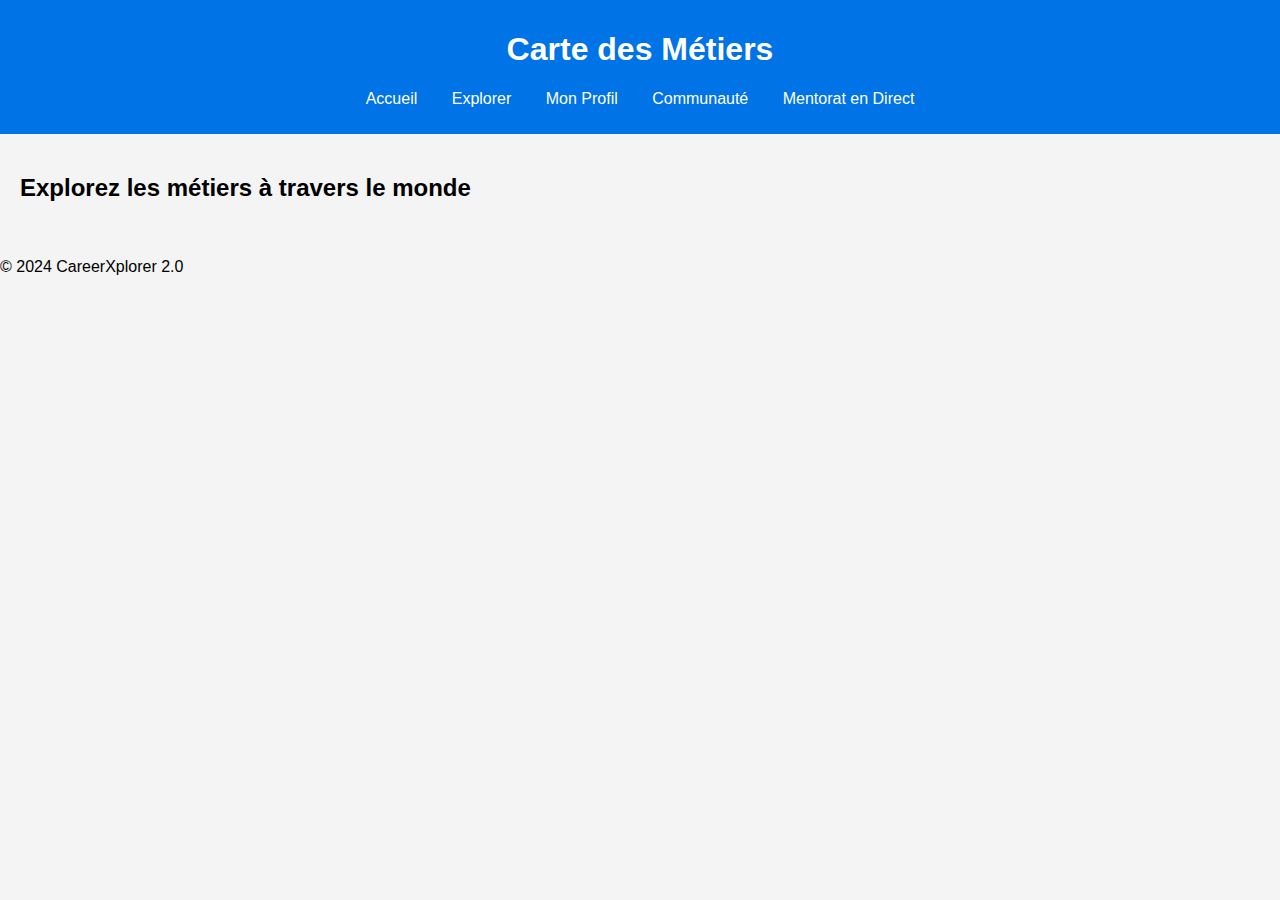
<file: carte-metiers.html>
<!DOCTYPE html>
<html lang="fr">
<head>
    <meta charset="UTF-8">
    <meta name="viewport" content="width=device-width, initial-scale=1.0">
    <title>Carte des Métiers - CareerXplorer 2.0</title>
    <link rel="stylesheet" href="styles.css">
</head>
<body>
    <header>
        <h1>Carte des Métiers</h1>
        <nav>
            <ul>
                <li><a href="index.html">Accueil</a></li>
                <li><a href="explorer.html">Explorer</a></li>
                <li><a href="profil.html">Mon Profil</a></li>
                <li><a href="communaute.html">Communauté</a></li>
                <li><a href="mentorat.html">Mentorat en Direct</a></li>
            </ul>
        </nav>
    </header>
    <main>
        <section id="carte-metiers">
            <h2>Explorez les métiers à travers le monde</h2>
            <div id="map">
                <!-- Carte interactive des métiers -->
            </div>
        </section>
    </main>
    <footer>
        <p>© 2024 CareerXplorer 2.0</p>
    </footer>
</body>
</html>
</file>
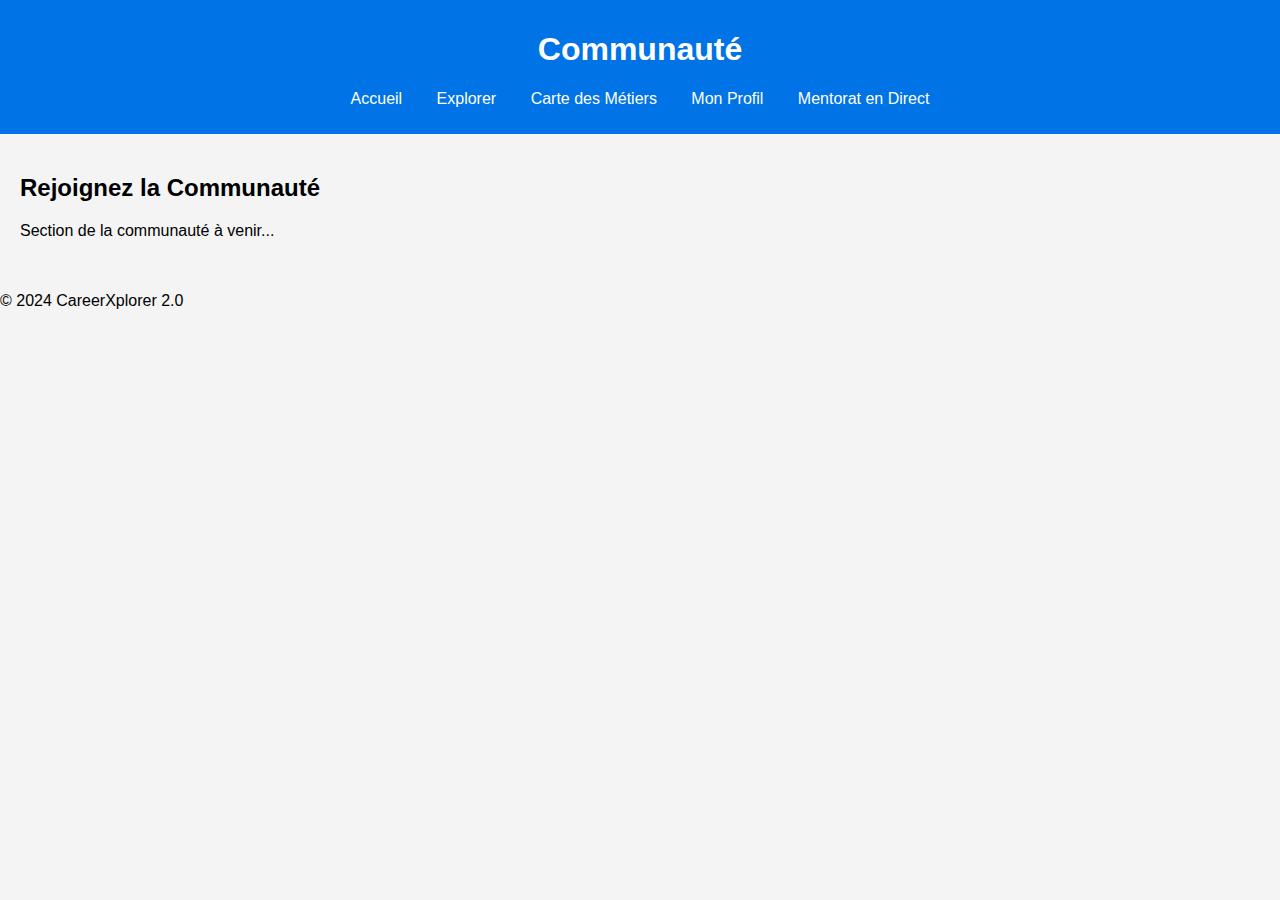
<file: communaute.html>
<!DOCTYPE html>
<html lang="fr">
<head>
    <meta charset="UTF-8">
    <meta name="viewport" content="width=device-width, initial-scale=1.0">
    <title>Communauté - CareerXplorer 2.0</title>
    <link rel="stylesheet" href="styles.css">
</head>
<body>
    <header>
        <h1>Communauté</h1>
        <nav>
            <ul>
                <li><a href="index.html">Accueil</a></li>
                <li><a href="explorer.html">Explorer</a></li>
                <li><a href="carte-metiers.html">Carte des Métiers</a></li>
                <li><a href="profil.html">Mon Profil</a></li>
                <li><a href="mentorat.html">Mentorat en Direct</a></li>
            </ul>
        </nav>
    </header>
    <main>
        <section id="communaute">
            <h2>Rejoignez la Communauté</h2>
            <p>Section de la communauté à venir...</p>
        </section>
    </main>
    <footer>
        <p>© 2024 CareerXplorer 2.0</p>
    </footer>
</body>
</html>
</file>
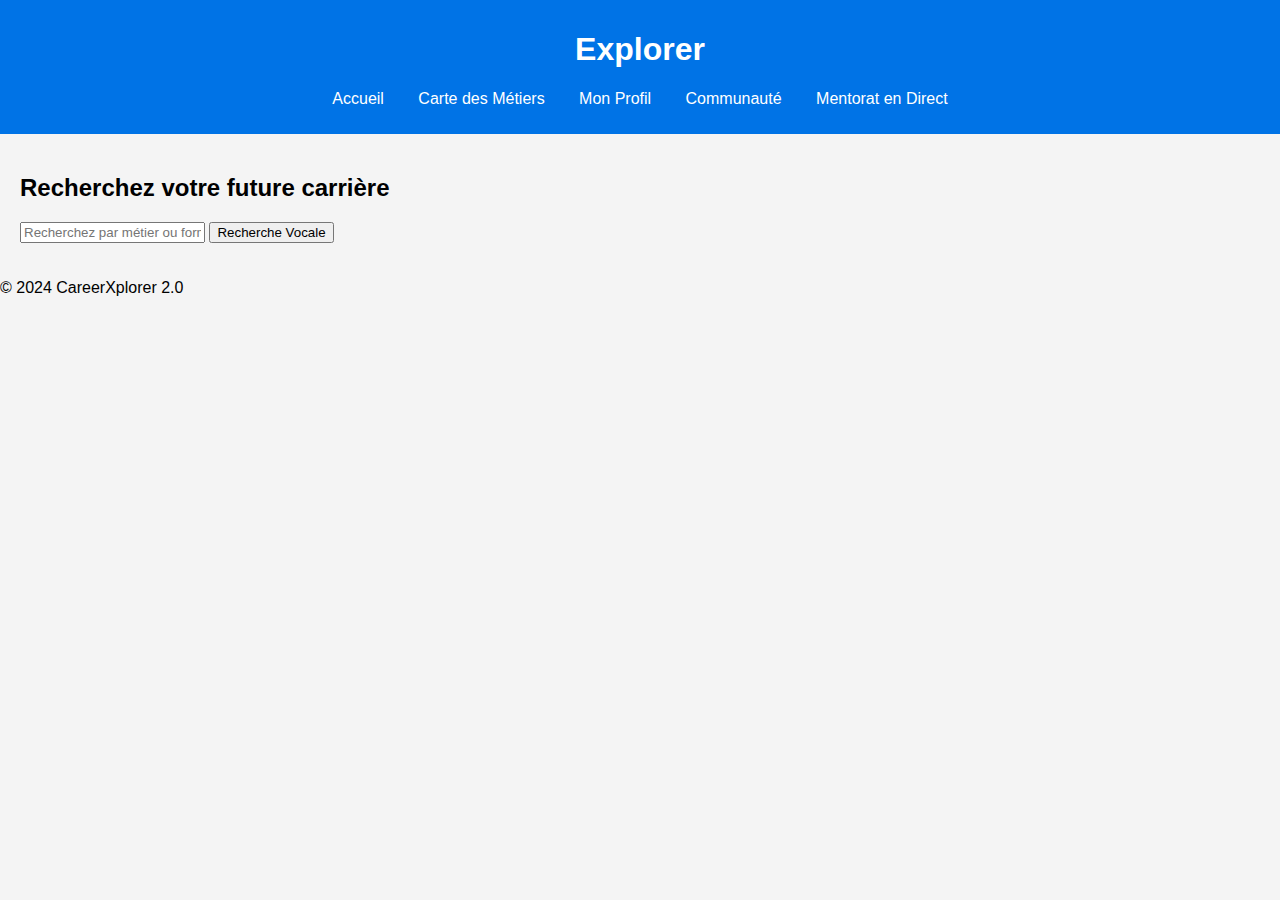
<file: explorer.html>
<!DOCTYPE html>
<html lang="fr">
<head>
    <meta charset="UTF-8">
    <meta name="viewport" content="width=device-width, initial-scale=1.0">
    <title>Explorer - CareerXplorer 2.0</title>
    <link rel="stylesheet" href="styles.css">
</head>
<body>
    <header>
        <h1>Explorer</h1>
        <nav>
            <ul>
                <li><a href="index.html">Accueil</a></li>
                <li><a href="carte-metiers.html">Carte des Métiers</a></li>
                <li><a href="profil.html">Mon Profil</a></li>
                <li><a href="communaute.html">Communauté</a></li>
                <li><a href="mentorat.html">Mentorat en Direct</a></li>
            </ul>
        </nav>
    </header>
    <main>
        <section id="explorer">
            <h2>Recherchez votre future carrière</h2>
            <input type="text" id="search-bar" placeholder="Recherchez par métier ou formation...">
            <button onclick="voiceSearch()">Recherche Vocale</button>
            <div id="recommendations">
                <!-- Recommandations personnalisées -->
            </div>
        </section>
    </main>
    <footer>
        <p>© 2024 CareerXplorer 2.0</p>
    </footer>
    <script>
        function voiceSearch() {
            alert("Fonctionnalité de recherche vocale à venir !");
        }
    </script>
</body>
</html>
</file>
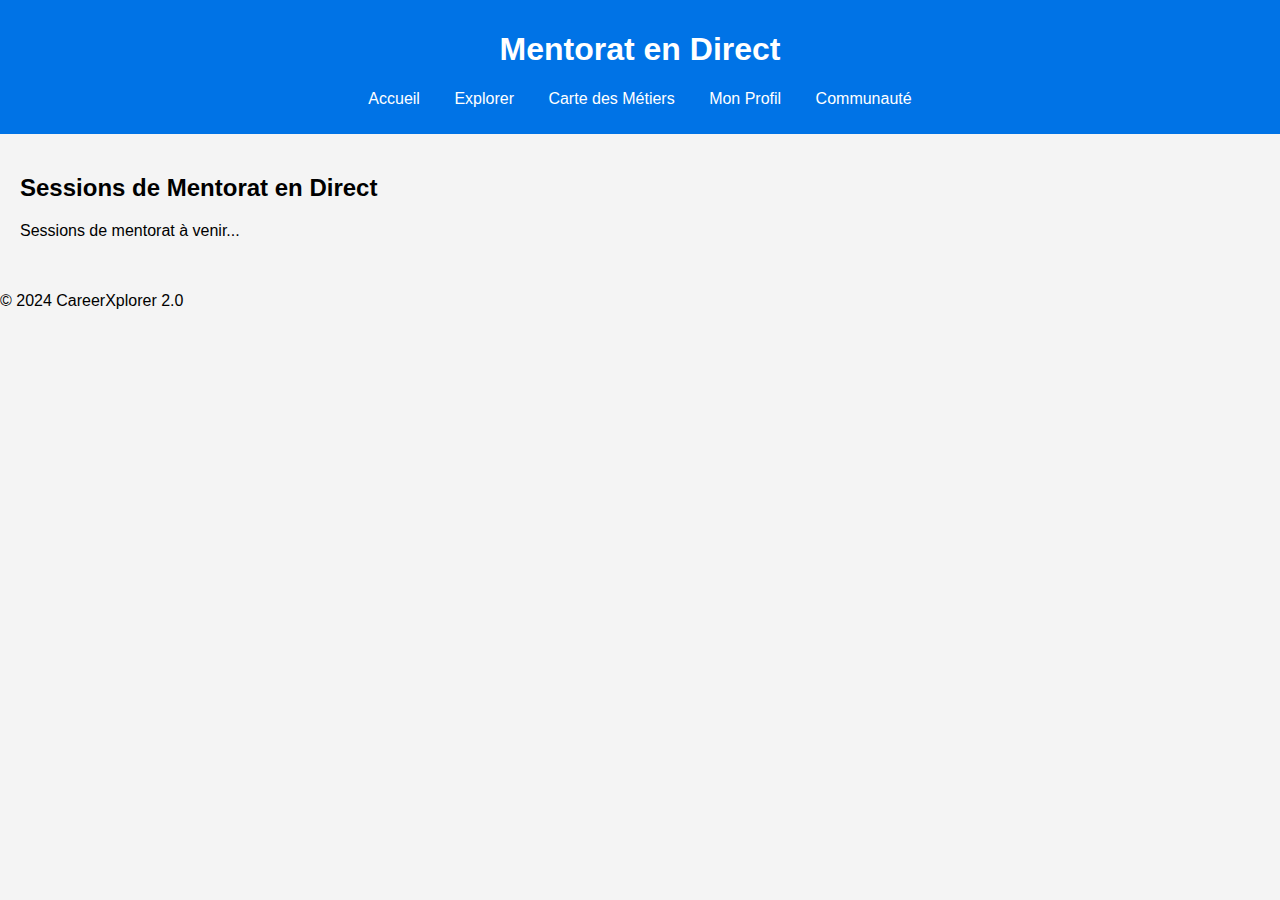
<file: mentorat.html>
<!DOCTYPE html>
<html lang="fr">
<head>
    <meta charset="UTF-8">
    <meta name="viewport" content="width=device-width, initial-scale=1.0">
    <title>Mentorat en Direct - CareerXplorer 2.0</title>
    <link rel="stylesheet" href="styles.css">
</head>
<body>
    <header>
        <h1>Mentorat en Direct</h1>
        <nav>
            <ul>
                <li><a href="index.html">Accueil</a></li>
                <li><a href="explorer.html">Explorer</a></li>
                <li><a href="carte-metiers.html">Carte des Métiers</a></li>
                <li><a href="profil.html">Mon Profil</a></li>
                <li><a href="communaute.html">Communauté</a></li>
            </ul>
        </nav>
    </header>
    <main>
        <section id="mentorat">
            <h2>Sessions de Mentorat en Direct</h2>
            <p>Sessions de mentorat à venir...</p>
        </section>
    </main>
    <footer>
        <p>© 2024 CareerXplorer 2.0</p>
    </footer>
</body>
</html>
</file>
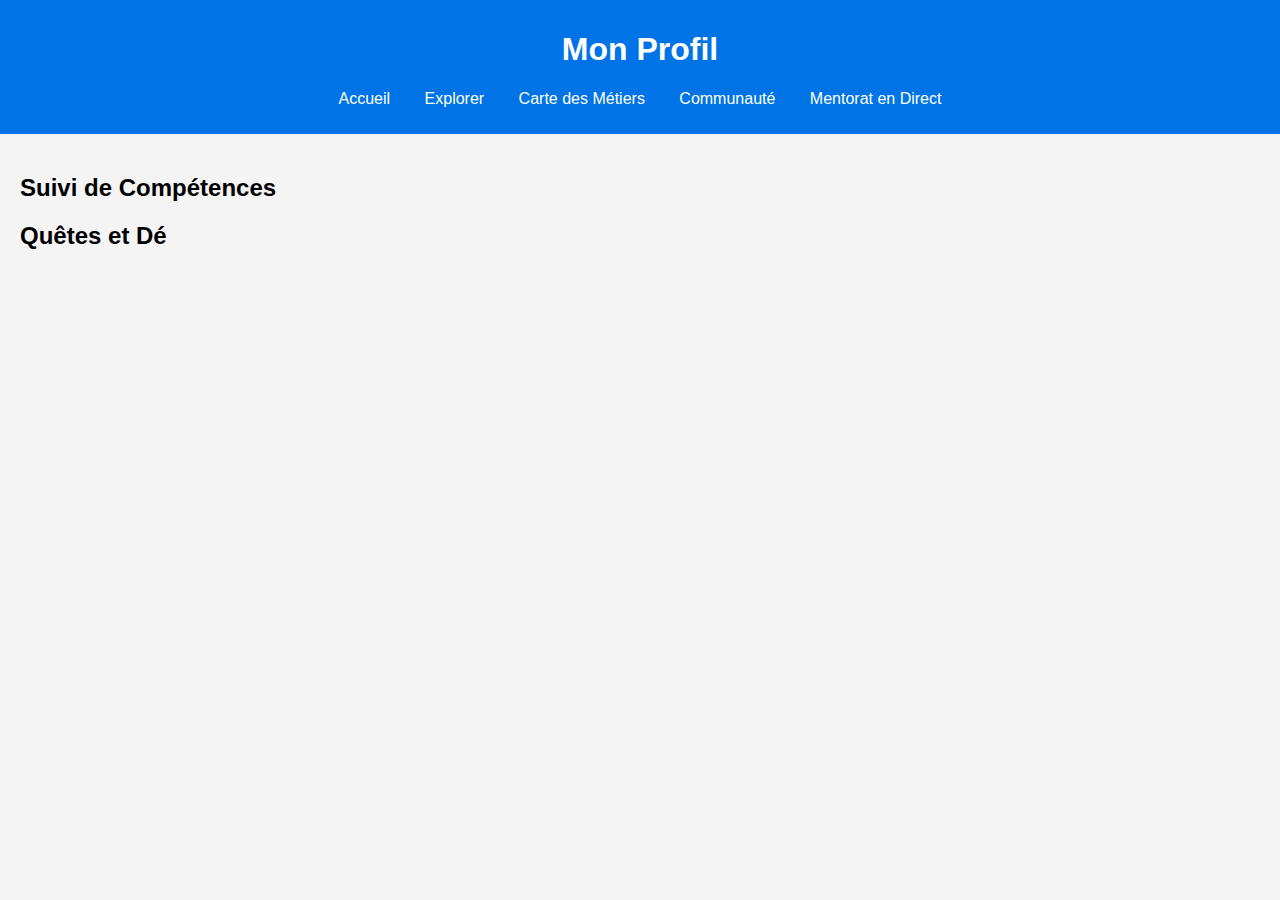
<file: profil.html>
<!DOCTYPE html>
<html lang="fr">
<head>
    <meta charset="UTF-8">
    <meta name="viewport" content="width=device-width, initial-scale=1.0">
    <title>Mon Profil - CareerXplorer 2.0</title>
    <link rel="stylesheet" href="styles.css">
</head>
<body>
    <header>
        <h1>Mon Profil</h1>
        <nav>
            <ul>
                <li><a href="index.html">Accueil</a></li>
                <li><a href="explorer.html">Explorer</a></li>
                <li><a href="carte-metiers.html">Carte des Métiers</a></li>
                <li><a href="communaute.html">Communauté</a></li>
                <li><a href="mentorat.html">Mentorat en Direct</a></li>
            </ul>
        </nav>
    </header>
    <main>
        <section id="profil">
            <h2>Suivi de Compétences</h2>
            <div id="skills-tracking">
                <!-- Suivi des compétences, badges obtenus et objectifs -->
            </div>
            <h2>Quêtes et Dé
</file>
<file: styles.css>
body {
    font-family: Arial, sans-serif;
    margin: 0;
    padding: 0;
    background-color: #f4f4f4;
}

header {
    background-color: #0073e6;
    color: white;
    padding: 10px 0;
    text-align: center;
}

nav ul {
    list-style: none;
    padding: 0;
}

nav ul li {
    display: inline;
    margin: 0 15px;
}

nav ul li a {
    color: white;
    text-decoration: none;
}

main {
    padding: 20px;
}

#dashboard {
    background: white;
    padding: 20px;
    border-radius: 10px;
    box-shadow: 0 0 10px rgba(0, 0, 0, 0.1);
}

#user-avatar {
    width: 50px;
    height: 50px;
    border-radius: 50%;
}

#carousel {
    display: flex;
    overflow-x: auto;
    margin-top: 20px;
}

#carousel div {
    flex: 0 0 auto;
    width: 200px;
    margin-right: 20px;
    background: #0073e6;
    color: white;
    padding: 10px;
    border-radius: 10px;
    text-align: center;
}
</file>
